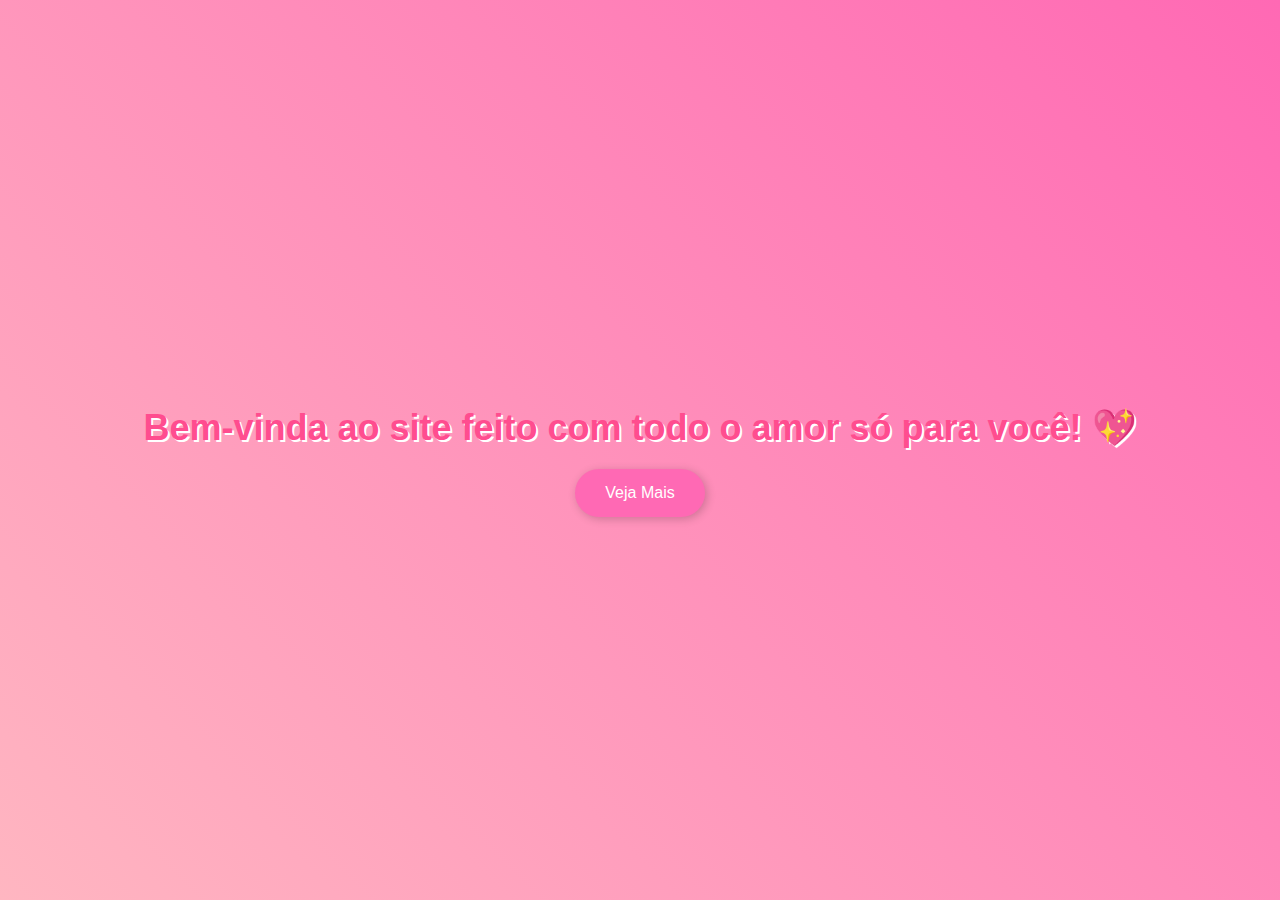
<file: index.html>
<meta name="viewport" content="width=device-width, initial-scale=1.0">
<!DOCTYPE html>
<html lang="pt-BR">
<head>
  <meta charset="UTF-8">
  <meta name="viewport" content="width=device-width, initial-scale=1.0">
  <title>Amor Infinito</title>
  <link rel="stylesheet" href="styles.css">
</head>
<body>
  <div class="container">
    <h1>Bem-vinda ao site feito com todo o amor só para você! 💖</h1>
    <button onclick="goToGallery()">Veja Mais</button>
  </div>
  <div class="animations">
    <div class="heart"></div>
    <div class="flower"></div>
    <div class="kiss"></div>
  </div>
  <script src="script.js"></script>
</body>
</html>
</file>
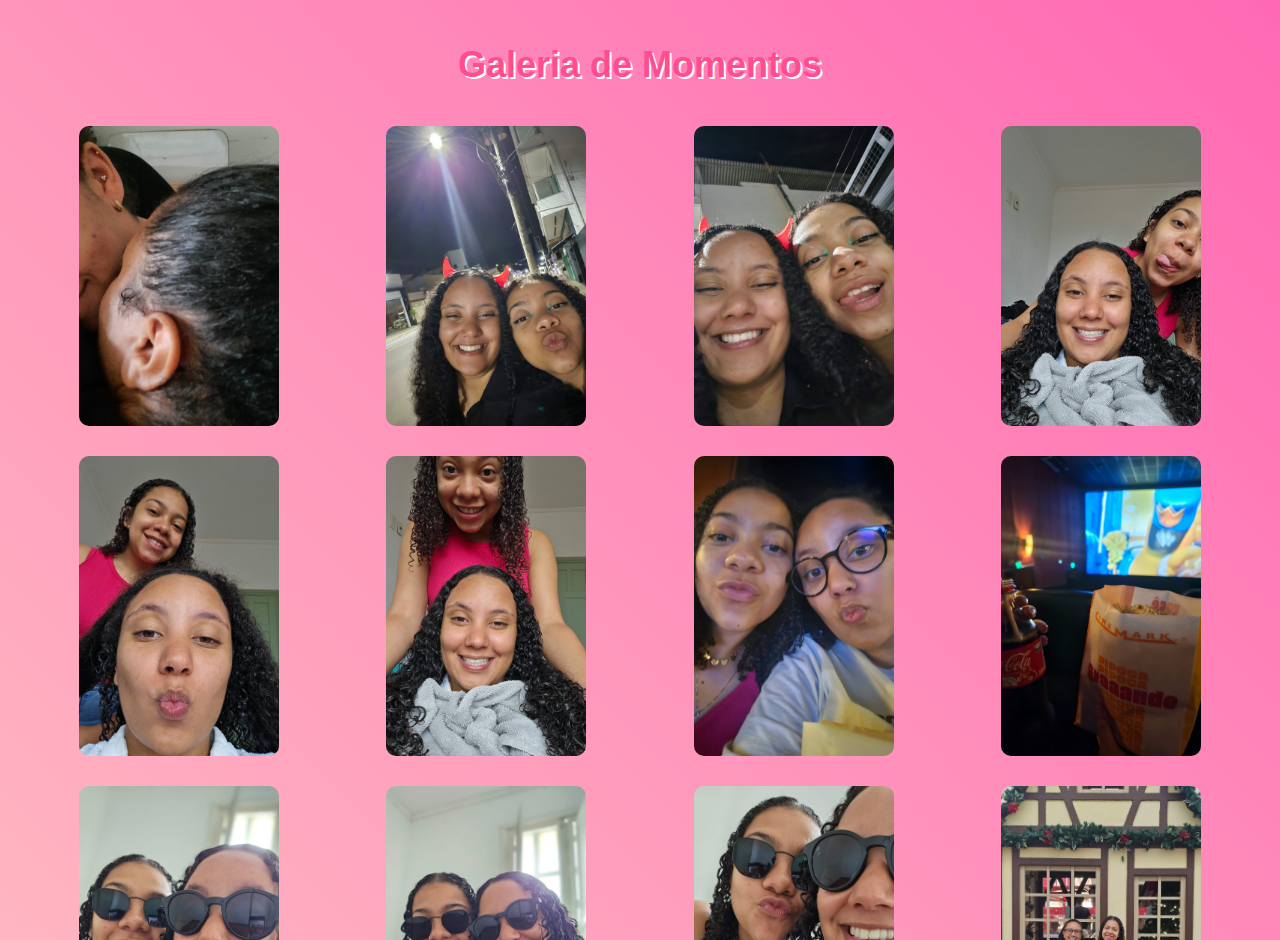
<file: galeria.html>
<meta name="viewport" content="width=device-width, initial-scale=1.0">
<!DOCTYPE html>
<html lang="pt-br">
<head>
  <meta charset="UTF-8">
  <meta name="viewport" content="width=device-width, initial-scale=1.0">
  <title>Galeria de Momentos</title>
  <link rel="stylesheet" href="styles.css">
</head>
<body>
  <div class="gallery-container">
    <h1>Galeria de Momentos</h1>
    <div class="gallery">
      <!-- Exemplo de foto 1 -->
      <div class="card" onclick="flipCard(this)">
        <img src="imagens/img1.jpg" alt="Foto 1">
        <div class="card-content">
          <p>Momento inesquecível que compartilhamos!</p>
        </div>
      </div>
      <!-- Exemplo de foto 2 -->
      <div class="card" onclick="flipCard(this)">
        <img src="imagens/img2.jpg" alt="Foto 2">
        <div class="card-content">
          <p>Uma lembrança que guardarei para sempre!</p>
        </div>
      </div>
      <!-- Exemplo de foto 3 -->
      <div class="card" onclick="flipCard(this)">
        <img src="imagens/img3.jpg" alt="Foto 3">
        <div class="card-content">
          <p>Outro momento único!</p>
        </div>
      </div>
      <!-- Exemplo de foto 4 -->
      <div class="card" onclick="flipCard(this)">
        <img src="imagens/img4.jpg" alt="Foto 4">
        <div class="card-content">
          <p>Um sorriso que guardo no coração!</p>
        </div>
      </div>
      <!-- Exemplo de foto 5 -->
      <div class="card" onclick="flipCard(this)">
        <img src="imagens/img5.jpg" alt="Foto 5">
        <div class="card-content">
          <p>Esse dia foi simplesmente maravilhoso!</p>
        </div>
      </div>
      <!-- Exemplo de foto 6 -->
      <div class="card" onclick="flipCard(this)">
        <img src="imagens/img6.jpg" alt="Foto 6">
        <div class="card-content">
          <p>Relembrando momentos especiais!</p>
        </div>
      </div>
      <!-- Exemplo de foto 7 -->
      <div class="card" onclick="flipCard(this)">
        <img src="imagens/img7.jpg" alt="Foto 7">
        <div class="card-content">
          <p>Felicidade que nunca vai embora!</p>
        </div>
      </div>
      <!-- Exemplo de foto 8 -->
      <div class="card" onclick="flipCard(this)">
        <img src="imagens/img8.jpg" alt="Foto 8">
        <div class="card-content">
          <p>Momentos que são para sempre!</p>
        </div>
      </div>
      <!-- Exemplo de foto 9 -->
      <div class="card" onclick="flipCard(this)">
        <img src="imagens/img9.jpg" alt="Foto 9">
        <div class="card-content">
          <p>Aqui foi onde tudo começou!</p>
        </div>
      </div>
      <!-- Exemplo de foto 10 -->
      <div class="card" onclick="flipCard(this)">
        <img src="imagens/img10.jpg" alt="Foto 10">
        <div class="card-content">
          <p>Recordações cheias de amor!</p>
        </div>
      </div>
      <!-- Exemplo de foto 11 -->
      <div class="card" onclick="flipCard(this)">
        <img src="imagens/img11.jpg" alt="Foto 11">
        <div class="card-content">
          <p>Dia inesquecível ao seu lado!</p>
        </div>
      </div>
      <!-- Exemplo de foto 12 -->
      <div class="card" onclick="flipCard(this)">
        <img src="imagens/img12.jpg" alt="Foto 12">
        <div class="card-content">
          <p>Mais um momento para guardar!</p>
        </div>
      </div>
      <!-- Exemplo de foto 13 -->
      <div class="card" onclick="flipCard(this)">
        <img src="imagens/img13.jpg" alt="Foto 13">
        <div class="card-content">
          <p>Com você, todos os momentos são especiais!</p>
        </div>
      </div>
    </div>
  </div>
  <script src="script.js"></script>
</body>
</html>
</file>
<file: styles.css>
/* Estilos globais */
body {
  margin: 0;
  padding: 0;
  font-family: 'Arial', sans-serif;
  background: linear-gradient(45deg, #ffb6c1, #ff69b4);
  overflow: hidden;
  color: #fff;
  text-align: center;
}

/* Container da mensagem e botão */
.container {
  display: flex;
  flex-direction: column;
  justify-content: center;
  align-items: center;
  height: 100vh;
  text-align: center;
}

h1 {
  font-size: 2.5rem;
  margin-bottom: 20px;
  text-shadow: 2px 2px #ffffff;
}

button {
  background-color: #ff69b4;
  color: #fff;
  border: none;
  padding: 15px 30px;
  font-size: 1rem;
  border-radius: 25px;
  cursor: pointer;
  box-shadow: 2px 2px 10px rgba(0, 0, 0, 0.2);
  transition: transform 0.3s ease-in-out;
}

button:hover {
  transform: scale(1.1);
  background-color: #ff1493;
}

/* Animação de corações */
.animations {
  position: fixed;
  bottom: 0;
  left: 0;
  width: 100%;
  height: 100%;
  overflow: hidden;
  pointer-events: none;
}

.heart {
  position: absolute;
  bottom: 0;
  width: 20px;
  height: 20px;
  background-image: url('https://cdn-icons-png.flaticon.com/512/535/535183.png');
  background-size: cover;
  animation: rise 5s linear infinite;
  opacity: 0.8;
}

/* Animação do movimento dos corações */
@keyframes rise {
  0% {
      transform: translateX(0) translateY(0) scale(1);
      opacity: 1;
  }
  50% {
      opacity: 0.8;
  }
  100% {
      transform: translateX(calc(100vw - 50%)) translateY(-100vh) scale(0.5);
      opacity: 0;
  }
}

/* Estilo para a galeria */
.gallery-container {
  text-align: center;
  padding: 20px;
  overflow-y: auto; /* Permite rolagem vertical */
  max-height: 100vh; /* Garante que a galeria ocupe a altura total da tela */
}

h1 {
  font-size: 36px;
  color: #ff4d8f;
  margin-bottom: 20px; /* Adiciona um espaço entre o título e as fotos */
}

.gallery {
  display: grid; /* Usamos grid para organizar as fotos em linhas e colunas */
  grid-template-columns: repeat(4, 1fr); /* 4 fotos por linha */
  gap: 30px; /* Espaço entre as fotos */
  padding: 20px;
  justify-items: center; /* Alinha as fotos no centro */
}

.card {
  width: 200px;
  height: 300px;
  position: relative;
  cursor: pointer;
  border-radius: 10px;
  overflow: hidden;
  transition: transform 0.5s;
}

.card img {
  width: 100%;
  height: 100%;
  object-fit: cover;
}

.card-content {
  position: absolute;
  top: 0;
  left: 0;
  right: 0;
  bottom: 0;
  background-color: #fbd8d8; /* Fundo rosa bebê */
  display: flex;
  align-items: center;
  justify-content: center;
  opacity: 0;
  font-size: 18px;
  color: #ff4d8f;
  border-radius: 10px;
  padding: 10px;
  transition: opacity 0.5s;
}

/* Quando a foto vira, a frase aparece */
.card.flip .card-content {
  opacity: 1;
}

.card.flip img {
  opacity: 0; /* Esconde a imagem quando a carta vira */
}

/* Ajustes para telas pequenas */
@media (max-width: 1200px) {
  .gallery {
      grid-template-columns: repeat(3, 1fr); /* 3 fotos por linha em telas médias */
  }
  h1 {
      font-size: 32px; /* Ajuste do título para telas menores */
  }
}

@media (max-width: 768px) {
  .gallery {
      grid-template-columns: repeat(2, 1fr); /* 2 fotos por linha em telas pequenas */
  }
  h1 {
      font-size: 28px; /* Ajuste do título para telas menores */
  }
}

@media (max-width: 480px) {
  .gallery {
      grid-template-columns: 1fr; /* 1 foto por linha em telas muito pequenas */
  }
  h1 {
      font-size: 24px; /* Ajuste do título para telas muito pequenas */
  }
}
</file>
